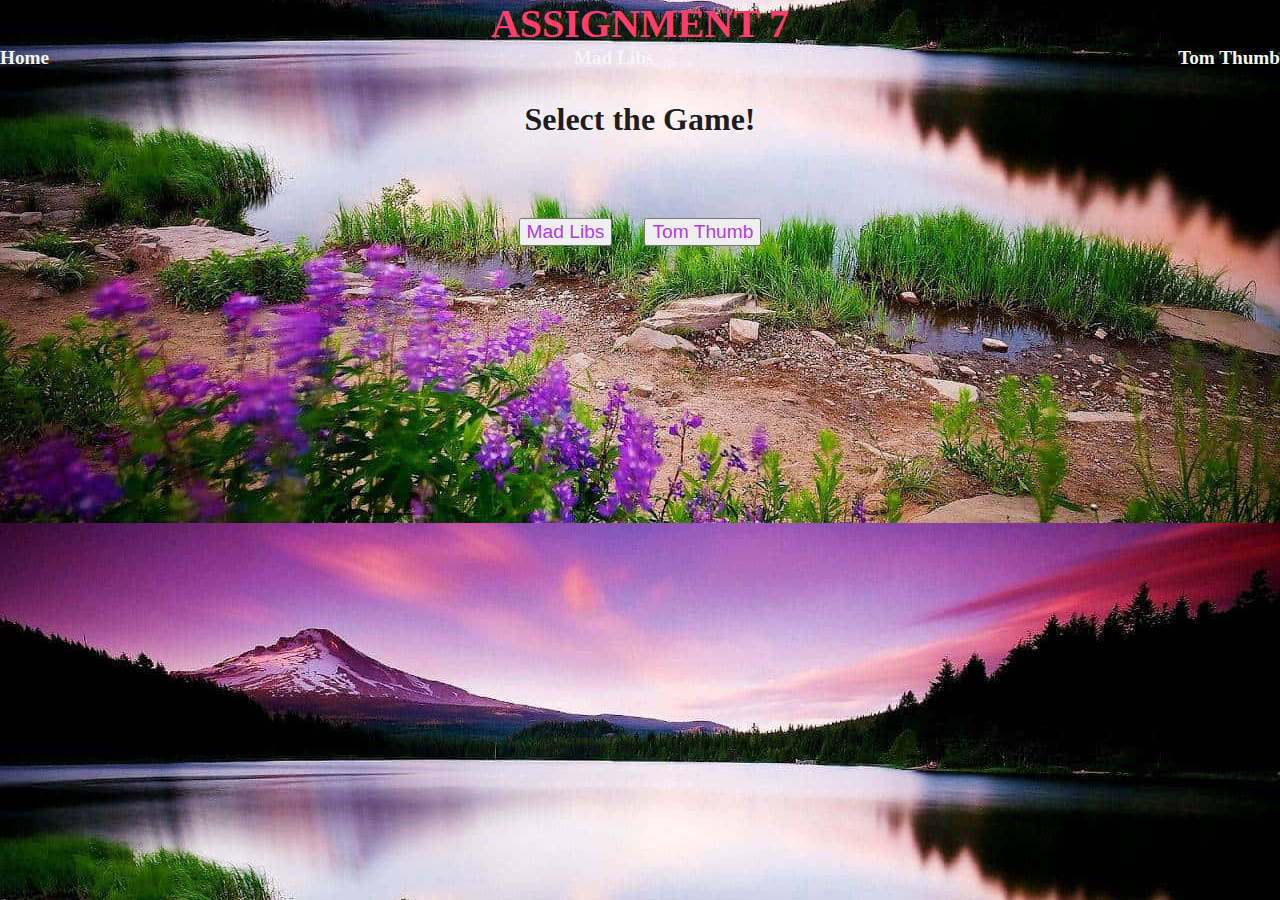
<file: index.html>
<!DOCTYPE html>
<html lang="en">
<head>
    <meta charset="UTF-8">
    <meta name="viewport" content="width=device-width, initial-scale=1.0">
    <title>Assignment Home</title>
    <link rel="stylesheet" href="assign7.css">
</head>
<body id="background">
    <header>
        <section>
            <div>
                <h1 class="nav-title">ASSIGNMENT 7</h1>
            </div>
            <div class="nav-containers">
                <div class="nav-navigators">
                    <a class="nav-navigator-item" target="_blank" href="index.html">Home</a>
                    <a class="nav-navigator-item" target="_blank" href="assign7_madlibs.html">Mad Libs </a>
                    <a class="nav-navigator-item" target="_blank" href="assign7_tomthumb.html">Tom Thumb</a>
                </div>
            </div>
        </section>
    </header>
    <main class="main-section">
        <div class="titleHolder">
            <h1 class="title1">Select the Game!</h1>
        </div>
        <div class="pick-container">
            <button class="button-container-home-buttons">
                <a class="nav-navigator-item1" href="assign7_madlibs.html">Mad Libs</a>
            </button>
            <button class="button-container-home-buttons">
                <a class="nav-navigator-item1" href="assign7_tomthumb.html">Tom Thumb</a>
            </button>
        </div>
    </main>
    <script src="assign7.js"></script>
</body>
</html>
</file>
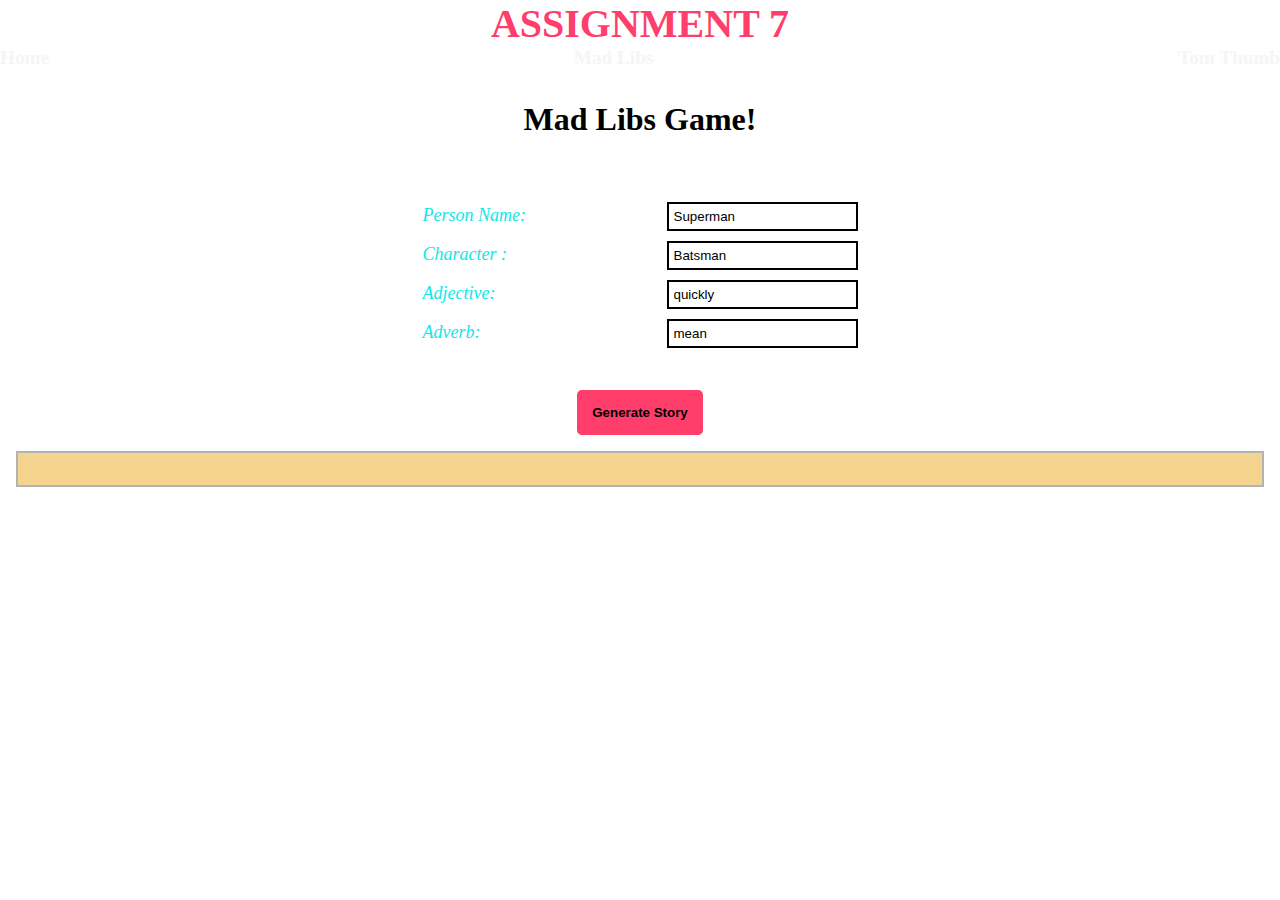
<file: assign7_madlibs.html>
<!DOCTYPE html>
<html lang="en">
<head>
    <meta charset="UTF-8">
    <meta name="viewport" content="width=device-width, initial-scale=1.0">
    <title>Mad Libs</title>
    <link rel="stylesheet" href="assign7.css">
</head>
<body>
    <header>
        <h1 class="nav-title">ASSIGNMENT 7</h1>
            <div class= "nav-navigators" >
                <a class= "nav-navigator-item" target="_blank" href="index.html">Home</a>
                <a class= "nav-navigator-item" target="_blank" href="assign7_madlibs.html">Mad Libs </a>
                <a class= "nav-navigator-item" target="_blank" href="assign7_tomthumb.html">Tom Thumb</a>
        </div>
        
    </header>
    <main>
        <div class="titleHolder">
        <h1 class="title">Mad Libs Game!</h1>
        </div>
        <form id="madLibsForm">
        <div id="madLibsFormInput">

            <div class="inputItem">
            <label for="nounName" class="bold">Person Name:</label>
            <input class="user" type="text" id="nounName" value="Superman">
            </div>
            
            <div class="inputItem">
            <label for="nounObject" class="bold"> Character :</label>
            <input class="user" type="text" id="nounObject" value="Batsman">
            </div>
            
            <div class="inputItem">
            <label for="adjective" class="bold">Adjective:</label>
            <input class="user" type="text" id="adjective" value="quickly">
            </div>
            
            <div class="inputItem">
            <label for="adverb" class="bold">Adverb:</label>
            <input class="user" type="text" id="adverb" value="mean">
            </div>
        
        </div>
        <div class="buttonHolder">
            <button type="button" id="generateStoryBtn" class="button-container primary-button">Generate Story</button>
        </div>
        </form>
        
        <div id="madLibsStory"></div>
    </main>
    <script src="https://code.jquery.com/jquery-3.6.4.min.js"></script>
    <script src="assign7.js"></script>
</body>
</html>
</file>
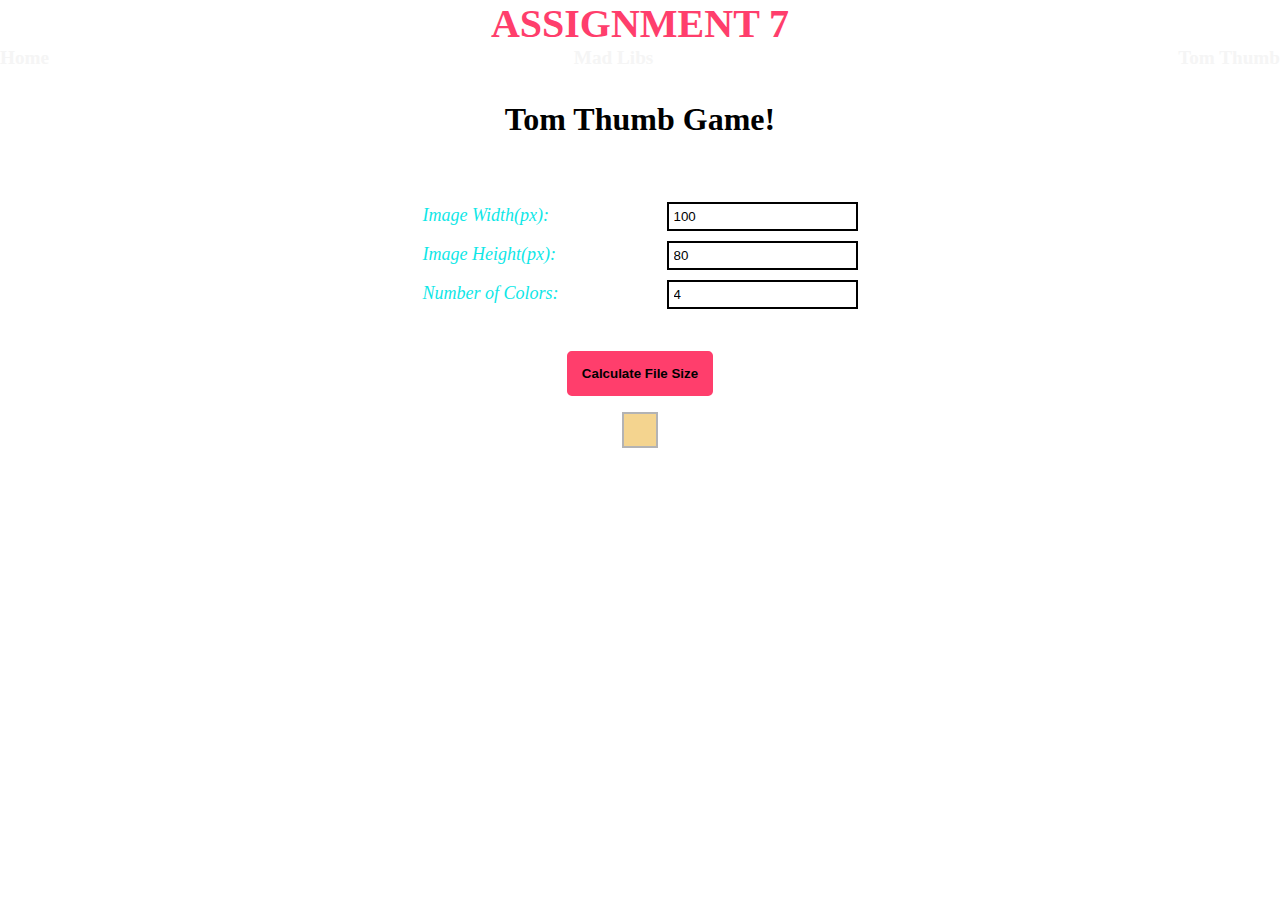
<file: assign7_tomthumb.html>
<!DOCTYPE html>
<html lang="en">
<head>
    <meta charset="UTF-8">
    <meta name="viewport" content="width=device-width, initial-scale=1.0">
    <title>Tom Thumb</title>
    <link rel="stylesheet" href="assign7.css">
</head>
<body>
    <header>
        <h1 class="nav-title">ASSIGNMENT 7</h1>
            <div class= "nav-navigators" >
                <a class= "nav-navigator-item" target="_blank" href="index.html">Home</a>
                <a class= "nav-navigator-item" target="_blank" href="assign7_madlibs.html">Mad Libs </a>
                <a class= "nav-navigator-item" target="_blank" href="assign7_tomthumb.html">Tom Thumb</a>
        </div>     
    </header>
    <main>
        <div class="titleHolder">
        <h1 class="title">Tom Thumb Game!</h1>
        </div>
        <form id="tomThumbForm">
        <div id="tomThumbFormInput">

            <div class="inputItem">
                <label for="width" class="bold">Image Width(px):</label>
                <input class="user" type="number" id="width" value="100">
            </div>
            
            <div class="inputItem">
                <label for="height" class="bold">Image Height(px):</label>
                <input class="user" type="number" id="height" value="80">
            </div>
            
            <div class="inputItem">
                <label for="colors" class="bold">Number of Colors:</label>
                <input class="user" type="number" id="colors" value="4">
            </div>
        
        </div>
    </form>
        <div class="buttonHolder">
            <button type="button" id="calculateBtn" class="button-container primary-button">Calculate File Size</button>
        </div>

        <div class="resultHolder">
            <div id="resultMessage"></div>
        </div>
    </main>
    <script src="https://code.jquery.com/jquery-3.6.4.min.js"></script>
    <script src="assign7_tom.js"></script>
</body>
</html>
</file>
<file: assign7.css>
:root {
    --secoundary: #b3b3b4;
    --secoundary-black: #272727;
    --primary: #ff3e6c;
    --gray-text: #535665;
    --success: green;
    --warning: #f9a61a;
    --danger: #f34648;
    --success-light: rgb(156, 216, 156);
    --warning-light: #f8e0b7;
    --danger-light: #f7b2b3;
}

*{
    margin:0;
}
h2{
    text-align: center;
}

input {
    border: 2px solid white;
    border-bottom: 2px solid  var(--primary);
    padding: 5px;
    margin-bottom: 10px;
    border-style: double;
}
.inputItem{
  border-width: 20px;
  text-align: left;
}
.bold{
    color: rgb(15, 231, 231);
}

#madLibsStory ,#resultMessage{
    margin-top: 20px;
    font-size: 18px;
    line-height: 1.5;
    border: 2px solid var(--secoundary);
    padding : 1rem;
    margin : 1rem;
    background-color: #f3d188ef;
    align-items: center;
    justify-content: center;
}

#madLibsFormInput, #tomThumbFormInput{
    /*border: solid var(--secoundary);*/
    display: flex;
    flex-direction: column;
    align-items: center;
    justify-content: space-evenly;
    padding : 1rem;
    margin : 1rem;
    /*background-color: #e8b64bef;*/
}
label{
    width: 240px;
    display: inline-block;
}


.bold{
font-weight: 400;
font-style: italic;
font-size: large;
font-family: 'Times New Roman', Times, serif;
}


.nav-title {
    text-align: center;
    color: var(--primary);
    font-size: 2.5rem;
    font-weight: bold;
    
}

.nav-title a {
    color: var(--primary);
    text-decoration: none;
    margin-bottom: 20px;
}

.nav-navigators {
    padding-top: 5 rem;
    display: flex;
    justify-content: space-between;
    font-weight: 600;
    gap: 1rem;
    

}

.nav-navigator-item {
    position: relative;
    box-sizing: border-box;
    transition: width 2s ease-out;
    color: whitesmoke;
}
.nav-navigator-item1 {
    position: relative;
    box-sizing: border-box;
    transition: width 2s ease-out;
    color: rgb(178, 61, 228);
}

.nav-navigator-item:hover {
    color: var(--primary);
}

.nav-navigators a ,.pick-container a{
    display: block;
    font-size: 1.2rem;
    text-decoration: none;
}

.nav-container {
    float:left;
    display: flex;
    align-items: center;
    background-color: white;
    gap: 2rem;
    box-shadow: 1px 1px 3px var(--secoundary);
    color: #4e4f53;
    width: 100%;
    margin:0;
    padding:1rem;
}

.highlight {
    color: var(--primary);
}

.button-container {
    border: 2px solid var(--secoundary-black);
    border-radius: 0.3rem;
    width: fit-content;
    color: black;
    font-weight: 700;
    padding: 0.8rem;
    cursor: pointer;
    background-color: white;

}

.button-container:hover {
    box-shadow: 1px 1px 3px var(--secoundary);
}

.primary-button {
    background-color: var(--primary);
    border: 2px solid var(--primary);

}

.title{
    padding-top: 2rem;
    padding-bottom: 2rem;
    /*color: var(--secoundary-black);*/
}

.title1{
    padding-top: 2rem;
    color: rgba(0, 0, 0, 0.879);
}

.buttonHolder , .titleHolder ,.resultHolder
{
    display: flex;
    align-items: center;
    justify-content: center;
}

.user{
   border: 2px solid;
}
.home-buttons{
    padding:5rem;
    box-sizing: 5rem;
}

.pick-container{
    display: flex;
    gap:2rem;
    margin:5rem;
    align-items: center;
    justify-content: center;
    
}


#background{
    background-image: url('enjoy-the-beauty-of-nature-p3d7b02y8ys3msi1.jpg');
    background-size: cover;
    background-position: center;
}
</file>
